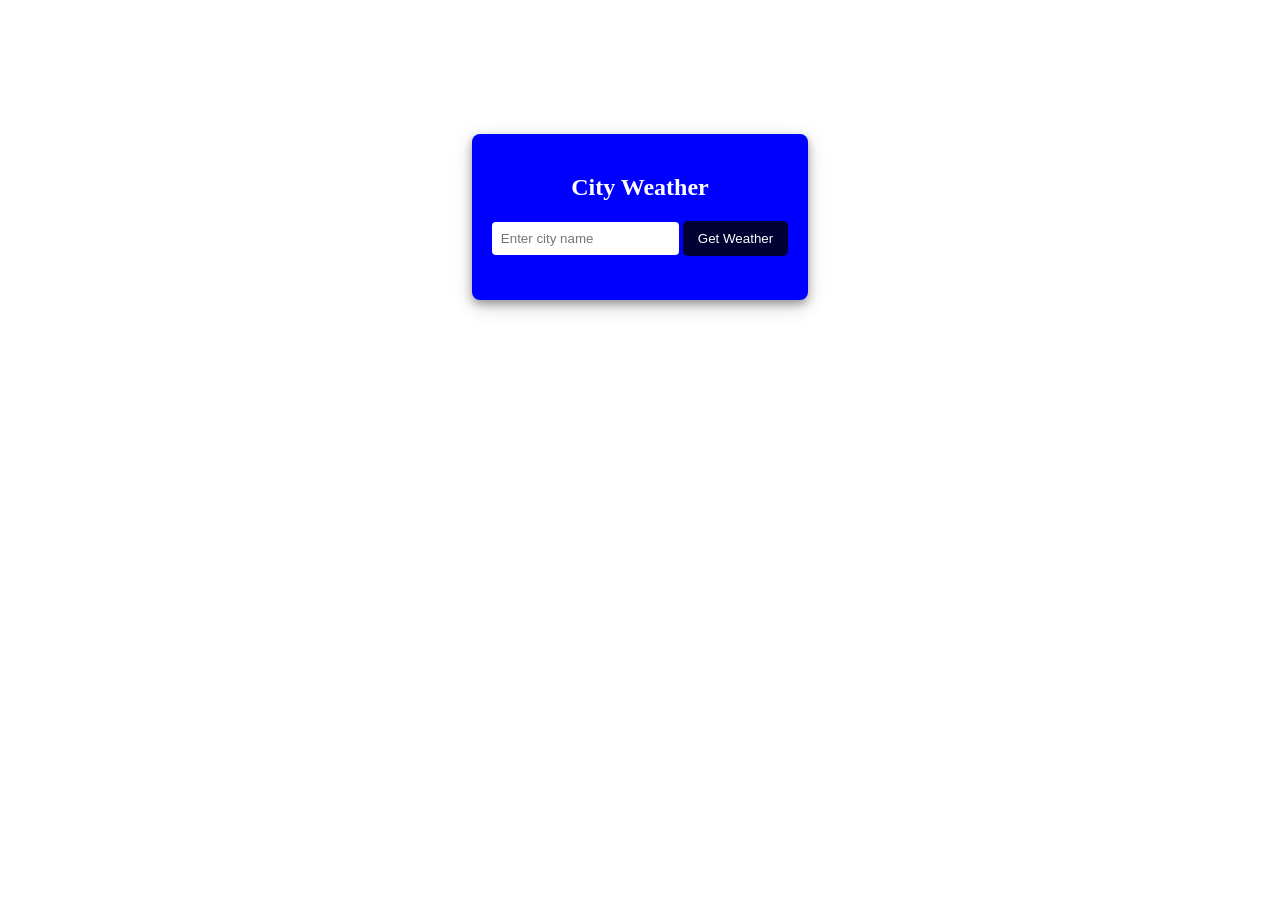
<file: index.html>
<!DOCTYPE html>
<html lang="en">
<head>
    <meta charset="UTF-8">
    <meta http-equiv="X-UA-Compatible" content="IE=edge">
    <meta name="viewport" content="width=device-width, initial-scale=1.0">
    <title>City Weather</title>
    <link rel="stylesheet" href="styles.css">
</head>
<body>
	<div class="weather-div-wrapper">
		<div class="weatherDiv">
		    <h2>City Weather</h2>
		    <input type="text" class="city" id="getCity" placeholder="Enter city name">
		    <button>Get Weather</button>
		    <div class="weather-details">
		        <div id="cityName"></div>
		        <div id="temp"></div>
		        <div id="des"></div>
		        <div id="humidity"></div>
		        <div id="wind-speed"></div>
		        
		    </div>
		</div>
   </div>

    <script src="https://ajax.googleapis.com/ajax/libs/jquery/3.7.1/jquery.min.js"></script>
    <script src="script.js"></script>
</body>
</html>
</file>
<file: styles.css>
body {
    font-family: "Arial, Sans-Serif";
	color: white;
	font-weight: thick;
}

.weather-div-wrapper {
	display: flex;
	justify-content: center;
	align-items: center;
}

.weatherDiv {
    box-shadow: 0 4px 8px 0 rgba(0, 0, 0, 0.3), 0 6px 20px 0 rgba(0, 0, 0, 0.19);
        background-color: blue;
    padding: 20px;
    margin-top: 10%;
    border-radius: 8px;
    text-align: center;
}

#getCity {
    padding: 9px;
    margin-bottom: 10px;
    border-radius: 4px;
    border:none;
}

button {
    padding: 10px 15px;
    background-color:#000033;
    color: white;
    border: none;
    border-radius: 5px;
    cursor: pointer;
}

button:hover {
    background-color:#000066;
}

.weather-details {
    margin-top: 15px;
    text-align: left;
    color: white;
    font-weight: bold;
}
</file>
